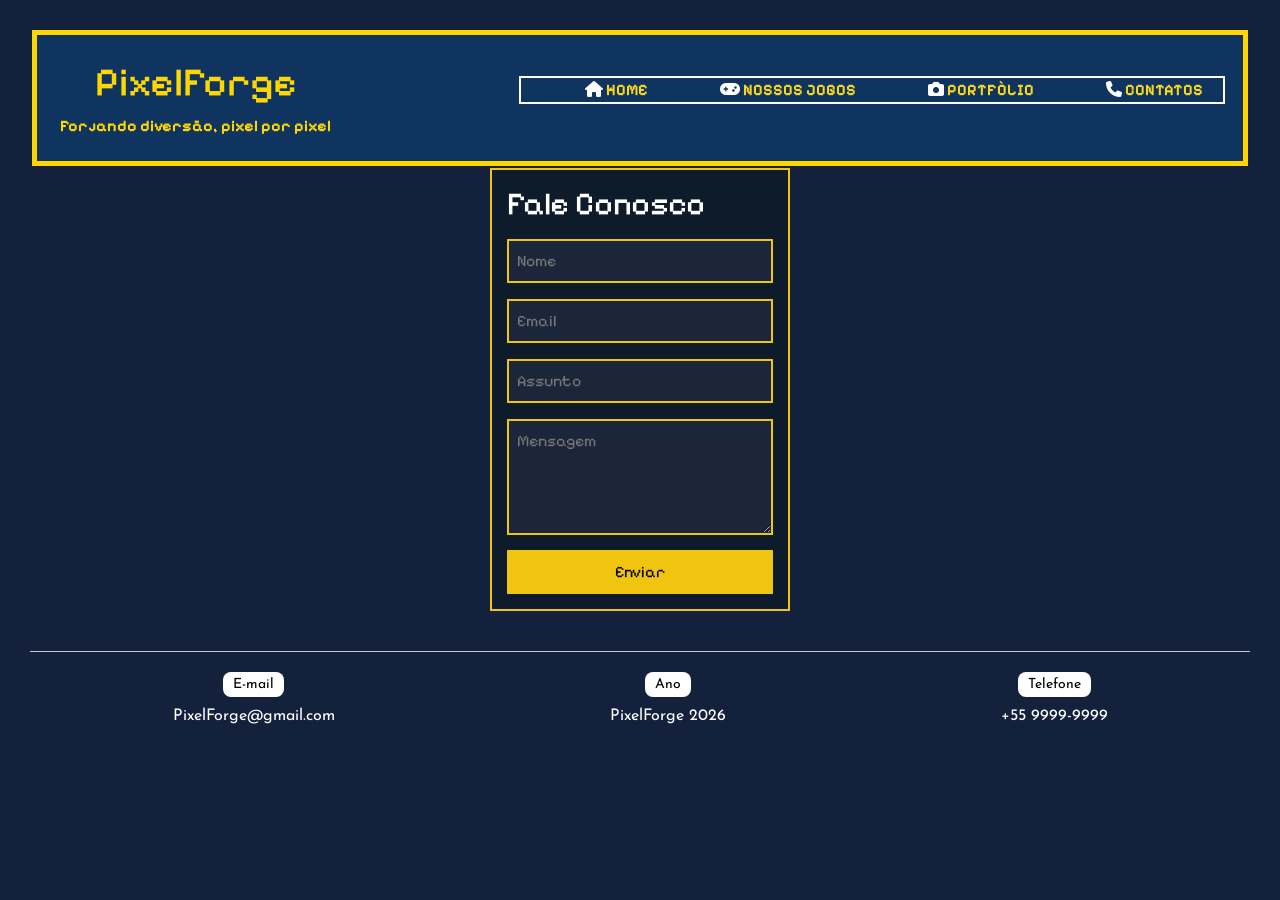
<file: PixelForge/contato.html>
<!DOCTYPE html>
<html lang="pt-br">

<head>
    <meta charset="UTF-8">
    <meta name="viewport" content="width=device-width, initial-scale=1.0">
    <title>PixelForge</title>

    <!-- Google Fonts -->
    <link rel="preconnect" href="https://fonts.googleapis.com">
    <link rel="preconnect" href="https://fonts.gstatic.com" crossorigin>
    <link href="https://fonts.googleapis.com/css2?family=Pixelify+Sans:wght@400..700&display=swap" rel="stylesheet">

    <!-- ICON DO PIXELFORGE -->
    <link rel="icon"
        href="https://media.licdn.com/dms/image/v2/D560BAQHDXcfOzwt3ZA/company-logo_200_200/B56ZmCP2l6J8AM-/0/1758826819010?e=2147483647&v=beta&t=MQxZ72UwMvYbw4hMqx8BuHsMI9z-jPvn3bUZZUJ6uuU" />

    <!-- IMPORTAR BOOTSTRAP -->
    <link href="https://cdn.jsdelivr.net/npm/bootstrap@5.3.8/dist/css/bootstrap.min.css" rel="stylesheet"
        integrity="sha384-sRIl4kxILFvY47J16cr9ZwB07vP4J8+LH7qKQnuqkuIAvNWLzeN8tE5YBujZqJLB" crossorigin="anonymous">

    <!-- IMPORTANDO O AWESOME -->
    <link rel="stylesheet" href="https://cdnjs.cloudflare.com/ajax/libs/font-awesome/6.5.0/css/all.min.css">

    <!-- IMPORTANDO O CSS -->
    <link rel="stylesheet" href="./style.css" </head>


<body>
    <header class="topo">
        <div class="slogan">
            <h1>PixelForge</h1>
            <text>Forjando diversão, pixel por pixel</text>
        </div>

        <nav class="navegacao">
            <ul>
                <ol>
                    <i class="fa-solid fa-house"></i>
                    <a href="./Index.html">
                        HOME
                </ol>
                </a>
                <ol>
                    <i class="fa-solid fa-gamepad"></i>
                    <a href="./Pagina2.html">
                        NOSSOS JOGOS
                </ol>
                </a>
                <ol>
                    <i class="fa-solid fa-camera"></i>
                    <a href="./Pagina3.html">
                        PORTFÒLIO
                </ol>
                </a>
                <ol>
                    <i class="fa-solid fa-phone"></i>
                    <a href="./contato.html">
                        CONTATOS
                </ol>
                </a>
            </ul>
        </nav>
    </header>


    <!-- Area para enviar seu noem email  -->
    <section class="contato">
  <h2>Fale Conosco</h2>
     <form>
    <input type="text" placeholder="Nome" required>
    <input type="email" placeholder="Email" required>
    <input type="text" placeholder="Assunto" required>
    <textarea placeholder="Mensagem" rows="4" required></textarea>
    <button type="submit">Enviar</button>
    </form>
    </section>


    <footer class="footer">
        <Div class="footer-info">

            <div class="footer-item">
                <span>E-mail</span>
                <p>PixelForge@gmail.com</p>
            </div>

            <div class="footer-item">
                <span>Ano</span>
                <p>PixelForge 2026</p>
            </div>

            <div class="footer-item">
                <span>Telefone</span>
                <p>+55 9999-9999</p>
            </div>

    </footer>

</body>

</html>
</file>
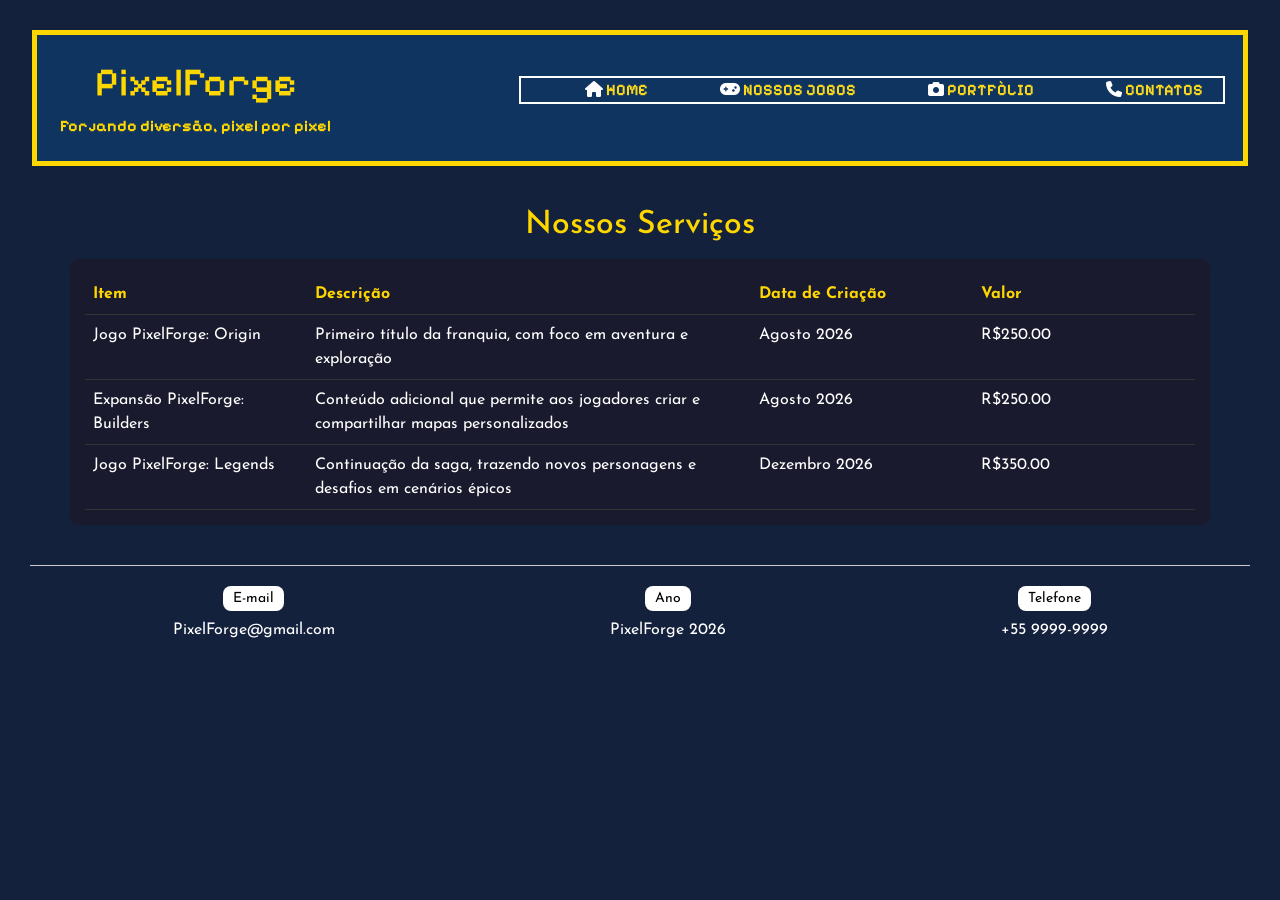
<file: PixelForge/Pagina2.html>
<!DOCTYPE html>
<html lang="pt-br">

<head>
  <meta charset="UTF-8">
  <meta name="viewport" content="width=device-width, initial-scale=1.0">
  <title>PixelForge</title>
  <link rel="icon" href="https://media.licdn.com/dms/image/v2/D560BAQHDXcfOzwt3ZA/company-logo_200_200/B56ZmCP2l6J8AM-/0/1758826819010?e=2147483647&v=beta&
    t=MQxZ72UwMvYbw4hMqx8BuHsMI9z-jPvn3bUZZUJ6uuU">

  <!-- Google Fonts -->
  <link rel="preconnect" href="https://fonts.googleapis.com">
  <link rel="preconnect" href="https://fonts.gstatic.com" crossorigin>
  <link href="https://fonts.googleapis.com/css2?family=Pixelify+Sans:wght@400..700&display=swap" rel="stylesheet">

  <!-- ICON DO PIXELFORGE -->
  <link rel="icon"
    href="https://media.licdn.com/dms/image/v2/D560BAQHDXcfOzwt3ZA/company-logo_200_200/B56ZmCP2l6J8AM-/0/1758826819010?e=2147483647&v=beta&t=MQxZ72UwMvYbw4hMqx8BuHsMI9z-jPvn3bUZZUJ6uuU" />

  <!-- IMPORTAR BOOTSTRAP -->
  <link href="https://cdn.jsdelivr.net/npm/bootstrap@5.3.8/dist/css/bootstrap.min.css" rel="stylesheet"
    integrity="sha384-sRIl4kxILFvY47J16cr9ZwB07vP4J8+LH7qKQnuqkuIAvNWLzeN8tE5YBujZqJLB" crossorigin="anonymous">

  <!-- IMPORTANDO O AWESOME -->
  <link rel="stylesheet" href="https://cdnjs.cloudflare.com/ajax/libs/font-awesome/6.5.0/css/all.min.css">

  <!-- IMPORTANDO O CSS -->
  <link rel="stylesheet" href="./style.css" 
  

  <body>
  <header class="topo">
    <div class="slogan">
      <h1>PixelForge</h1>
      <text>Forjando diversão, pixel por pixel</text>
    </div>

    <nav class="navegacao">
      <ul>
        <ol>
          <i class="fa-solid fa-house"></i>
          <a href="./Index.html">
            HOME
        </ol>
        </a>
        <ol>
          <i class="fa-solid fa-gamepad"></i>
          <a href="./Pagina2.html">
            NOSSOS JOGOS
        </ol>
        </a>
        <ol>
          <i class="fa-solid fa-camera"></i>
          <a href="./Pagina3.html">
            PORTFÒLIO
        </ol>
        </a>
        <ol>
          <i class="fa-solid fa-phone"></i>
          <a href="./contato.html">
            CONTATOS
        </ol>
        </a>
      </ul>
    </nav>
  </header>



    <section class="servicos">
   <h2>Nossos Serviços</h2>
   <div class="tabela-servicos">
    <div class="cabecalho">Item</div>
    <div class="cabecalho">Descrição</div>
    <div class="cabecalho">Data de Criação</div>
    <div class="cabecalho">Valor</div>

    <div>Jogo PixelForge: Origin</div>
    <div>Primeiro título da franquia, com foco em aventura e exploração</div>
    <div>Agosto 2026</div>
    <div>R$250.00</div>

    <div>Expansão PixelForge: Builders</div>
    <div>Conteúdo adicional que permite aos jogadores criar e compartilhar mapas personalizados</div>
    <div>Agosto 2026</div>
    <div>R$250.00</div>

    <div>Jogo PixelForge: Legends</div>
    <div>Continuação da saga, trazendo novos personagens e desafios em cenários épicos</div>
    <div>Dezembro 2026</div>
    <div>R$350.00</div>
    </div>
      </section>
  
   

    <footer class="footer">
      <Div class="footer-info">

        <div class="footer-item">
          <span>E-mail</span>
          <p>PixelForge@gmail.com</p>
        </div>

        <div class="footer-item">
          <span>Ano</span>
          <p>PixelForge 2026</p>
        </div>

        <div class="footer-item">
          <span>Telefone</span>
          <p>+55 9999-9999</p>
        </div>

    </footer>

    </body>

</html>
</file>
<file: PixelForge/style.css>
/* Fonte ai do google fonts mo daora de pixel */
@import url('https://fonts.googleapis.com/css2?family=Josefin+Sans:ital,wght@0,100..700;1,100..700&family=Pixelfy+Sans:wght@400..700&display=swap');




body {
    margin: 30px;
    background-color: #14213d;
    color: #f1faee;
    font-family: "Josefin Sans", sans-serif;

}

header {
    background-color: #2a2a4a;
    border-bottom: 4px solid #f9d71c;
}


header h2.slogan {
    color: #f1faee;
    /* cor do slogan */
}

.navegacao {
    color: white;
    font-weight: 700;
    padding: 10px 15px;
    border-radius: 10px;
    transition: 0.5s;

}

.topo {
    padding: 3px;
    margin: 2px;
    border: 5px solid;
    color: #FFD700;
    background-color: #0f3460;
    display: inline;
    display: flex;
    justify-content: space-between;
    align-items: center;

}

.inicio {
    margin: 20px;
}


a {
    color: #f9d71c;
    cursor: pointer;
    text-decoration: none;
}


a:hover {
    color: #e63946;
    text-decoration: underline;
}

a:visited {
    color: #457b9d;
}

.slogan {

    font-family: "Pixelify Sans", sans-serif;
    font-weight: 700;
    padding: 20px;
    text-align: center;
}

.navegacao ul {
    font-family: "Pixelify Sans", sans-serif;
    font-weight: 700;
    border: 2px solid white;
    justify-items: center;
    display: flex;
    gap: 20px;
    list-style: none;

}

header {
    padding: 30px;
}

.lista-pixelforge {
    display: flex;
    gap: 20px;
    flex-wrap: wrap;
}

article {
    border-radius: 20px;
    text-align: center;
}

.card-pixelforge {
    border-radius: 20px;
    box-shadow: 0 10px 25px;
    flex: 1 1 260px;
    color: white
}

.card-pixelforge img {
    border-top-left-radius: 10px;
    border-top-right-radius: 10px;
    width: 100%;
    height: 220px;
    object-fit: cover;

}

.card-pixelforge h3 {
    padding: 20px 20px 10px;
    font-size: 1.3em;
    color: white;
}

.card-pixelforge p {
    padding: 0px 20px 10px;
}

.rodape {
    margin-top: 50px;
    text-align: center;
    padding: 20px;
    display: flex;
}

.footer-info {
    display: flex;
    text-align: center;
    justify-content: space-around;
    gap: 30px;
}

footer {
    margin-top: 40px;
    padding: 20px;
    border-top: 1px solid #ccc;
}

.footer-item span {
    background-color: white;
    color: black;
    padding: 5px 10px;
    border-radius: 8px;
    font-size: 14px;
}

.footer-item p {
    margin-top: 8px;
    color: white;
}

/* PAGINA 2 */

.servicos {
  margin: 40px;
  color: #fff;
}

.servicos h2 {
  color: #ffd700;
  margin-bottom: 15px;
  text-align: center;
}

.tabela-servicos {
  display: grid;
  grid-template-columns: 1fr 2fr 1fr 1fr;
  background-color: #1a1a2e; 
  padding: 15px;
  border-radius: 8px;
}

.cabecalho {
  font-weight: bold;
  color: #ffd700;
  padding: 8px;
  border-bottom: 1px solid #444;
}

.tabela-servicos div {
  padding: 8px;
  border-bottom: 1px solid #333;
}

/* PAGINA 3 */

.cases {
  margin: 40px;
  color: #fff;
}

.cases h2 {
  color: #ffd700;
  text-align: center;
  margin-bottom: 20px;
}

.grid-cases {
  display: grid;
  grid-template-columns: repeat(3, 1fr);
  gap: 20px;
  background-color: #1a1a2e; 
  padding: 20px;
  border-radius: 10px;
}

.card {
  background-color: #0f3460; 
  padding: 15px;
  border-radius: 8px;
  box-shadow: 0 0 10px rgba(0,0,0,0.6);
  text-align: center;
}

.card h3 {
  color: #ffd700;
  margin-bottom: 10px;
}

.card p {
  color: #ddd;
  font-size: 14px;
}

.card img{
    height: 300px;
    
}

/* PAGINA CONTATO */

.contato {
  background: #0d1b2a;
  border: 2px solid #f1c40f;
  padding: 15px;
  width: 300px;
  margin: auto;
  font-family: "Pixelify Sans", sans-serif;
  color: #fff;
}

form input, form textarea {
  width: 100%;
  margin: 8px 0;
  padding: 8px;
  border: 2px solid #f1c40f;
  background: #1b263b;
  color: #fff;
}

button {
  width: 100%;
  padding: 10px;
  background: #f1c40f;
  border: none;
  cursor: pointer;
  font-family: inherit;
}

button:hover {
  background: #e67e22;
}
</file>
